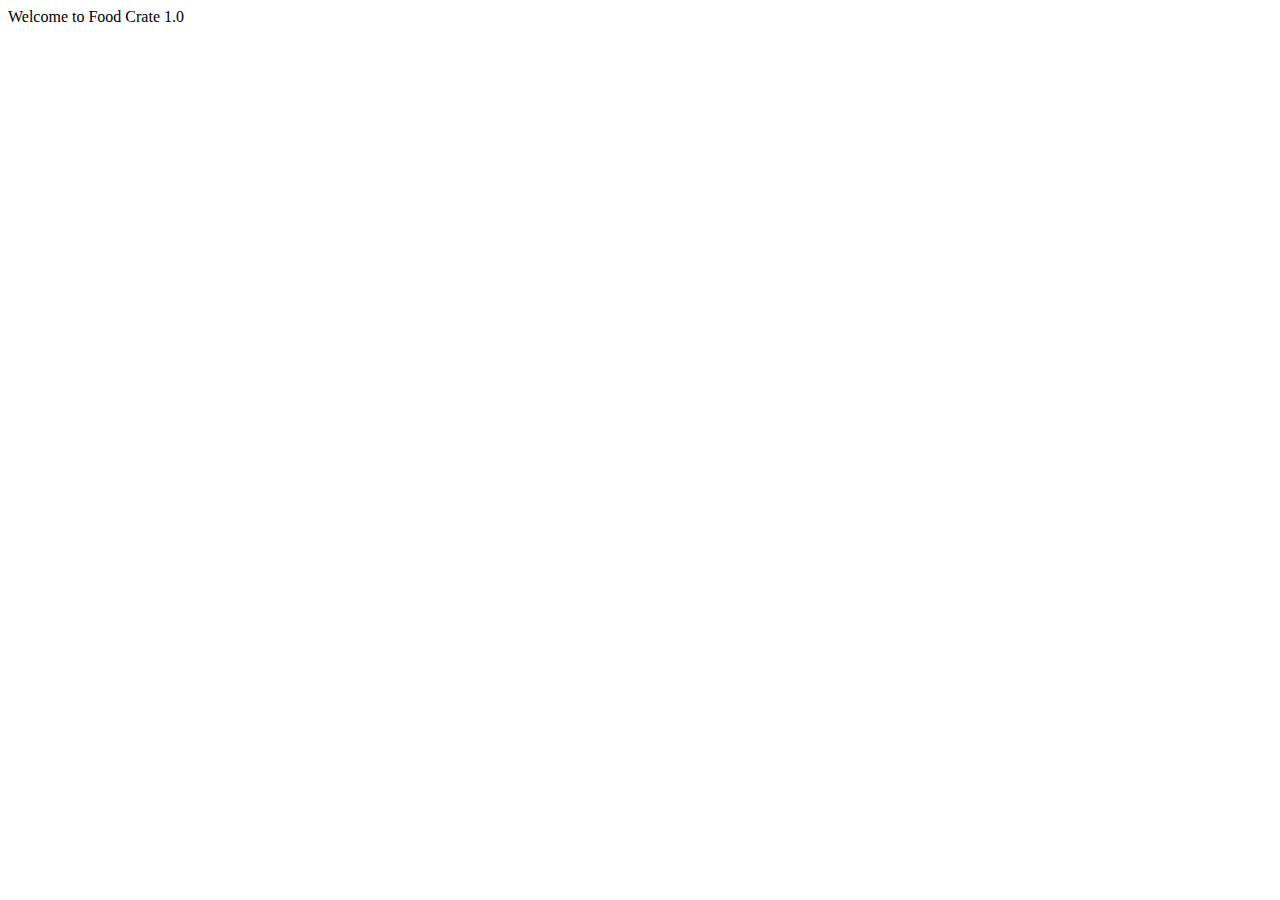
<file: client/index.html>
<head>
  <base href="/">
  <title>Food Crate</title>
  <link href="https://fonts.googleapis.com/icon?family=Material+Icons" rel="stylesheet">
</head>

<body>
  <div ng-app="app">
    <header>
      <blaze-template name="loginButtons"></blaze-template>
      <div class='container'>
        <p class="flow-text">Welcome to Food Crate 1.0</p>
      </div>
    </header>
    <div ui-view></div>
  </div>
</body>
</file>
